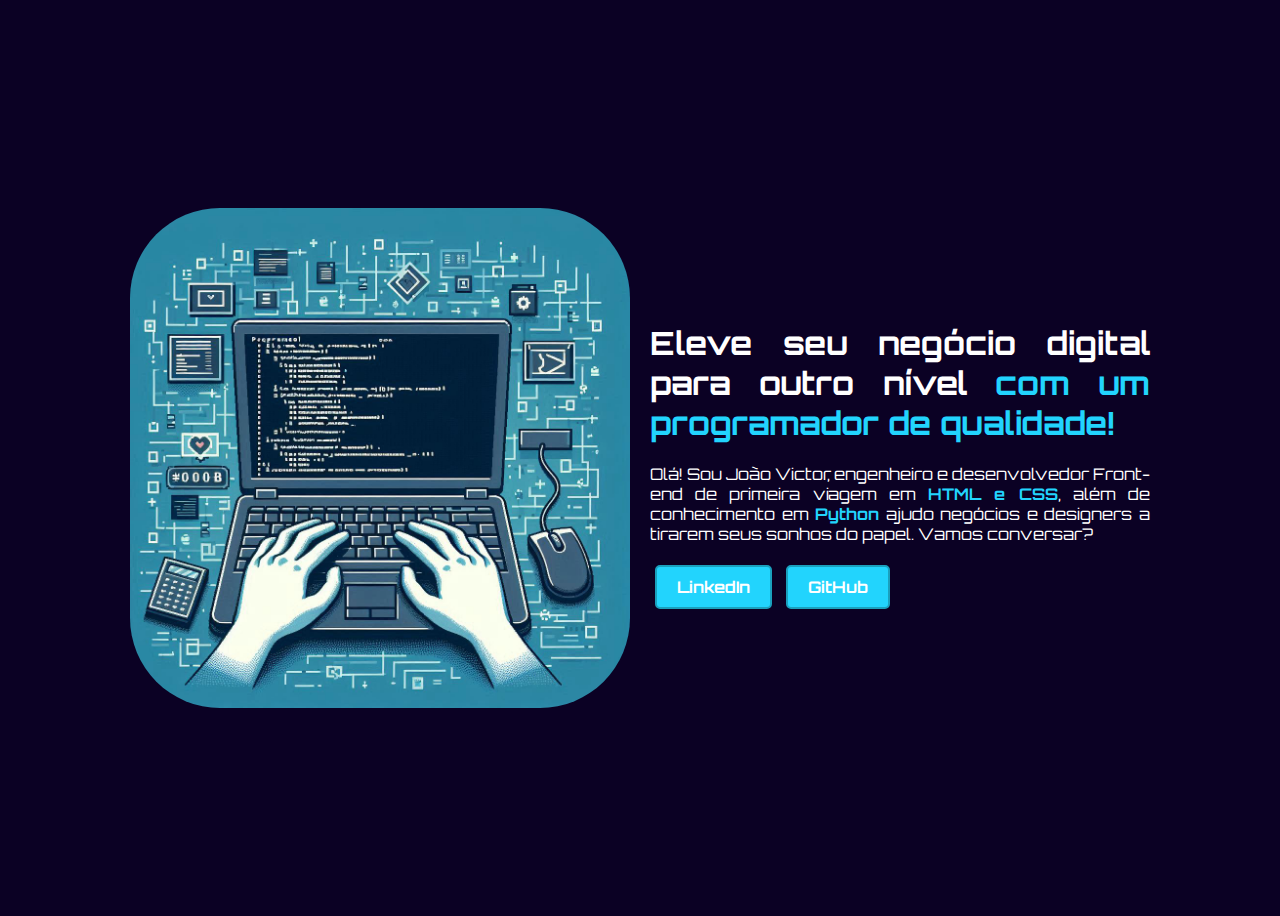
<file: index.html>
<!DOCTYPE html>
<html lang="pt-br"> <!--mudar a linguagem básica utilizada-->
<head>
    <meta charset="UTF-8">
    <meta http-equiv="X-UA-Compatible" content="IE=edge"> <!--utilizado para configurar a página web no Internet Explorer, para que ela esteja sempre em sua versão mais recente-->
    <meta name="viewport" content="width=device-width, initial-scale=1.0"> <!--Escala se adequa ao tipo de dispositivo que se está abrindo-->
    <title>Portifolio Eng. João Victor</title>
    <link rel="stylesheet" href="style.css"> <!--Ajuda a linkar com o arquivo css-->
    <link rel="icon" type="image/x-icon" href="favicon.png">
</head>
<body>
    <header></header> <!--Pode-se adicionar um menu ou logotipo-->
    <main> <!--Cabeçalho da página--> 
        <div class="content"> <!--Tag que define divisões lógicas no conteúdo de uma página web.-->
            <img src="imagem1.jpeg" alt="Mãos programando em um notebook">
            <div class="text">
                <h1> Eleve seu negócio digital para outro nível <span>com um programador de qualidade!</span></h1>
                <p>Olá! Sou João Victor,
                engenheiro e desenvolvedor
                Front-end de primeira viagem em <strong>HTML e
                CSS</strong>, além de conhecimento em <strong>Python</strong> 
                ajudo negócios e designers a tirarem seus sonhos do papel. 
                Vamos conversar?</p>
                <a href="https://www.linkedin.com/in/joaovcts/" class="btn" target="_blank">LinkedIn</a> <!--Tag Ancora utilizada como botão, Href coloca o hiperlink para acessar o site--> 
                <a href="https://github.com/joaovcts"class="btn" target="_blank">GitHub</a> <!--Colocar uma classe btn para se referir ao css-->
                <!--Target blank abre a aba em uma nova guia do navegador-->
            </div>
        </div>
    </main>
    <footer> <!--Rodapé da página--> </footer> <!--Pode-se colocar informações como contato ou direitos autorais-->
</body>
</html>
</file>
<file: style.css>
@import url('https://fonts.googleapis.com/css2?family=Orbitron:wght@400..900&display=swap'); /*Importa a fonte da API do google*/

body {
    font-family: "Orbitron", serif;
    background-color: #0B0124;
    color: white;    
}

strong {
    color: #22D4FD;
}

h1{
    font-weight: bold; /* Deixa a fonte marcada em negrito */
}

span{ /*diferente da strong a span não deixa em negrito por padrão*/
    color: #22D4FD;
}

.content {
    display: flex; /* Posiciona os elementos lado a lado */
    align-items: center; /* Centraliza verticalmente */
    justify-content: center; /* Centraliza horizontalmente */
    gap: 20px; /* Espaçamento entre a imagem e o texto */
    min-height: 100vh; /* Faz o contêiner ocupar toda a altura da janela */
    box-sizing: border-box; /* Garante que padding e bordas sejam incluídos no tamanho total */
}

/* Estilizar a imagem */
.content img {
    max-width: 500px; /* Limita o tamanho da imagem */
    height: auto; /* Mantém a proporção */
    border-radius: 90px; /* Bordas arredondadas */
}

/* Estilizar o texto */
.content .text {
    text-align: justify; /* Texto justificado */
    max-width: 500px; /* Limita a largura do texto */
}

/* Botões*/
.btn {
    display: inline-block; /* Faz o botão parecer um bloco */
    padding: 10px 20px; /* Espaçamento interno para criar área clicável */
    margin: 5px 5px; /* Espaçamento externo entre os botões */
    color: white; /* Cor do texto */
    background-color: #22D4FD; /* Cor de fundo */
    border: 2px solid #1AA0BD; /* Borda para destaque */
    border-radius: 5px; /* Bordas arredondadas */
    text-decoration: none; /* Remove sublinhado */
    text-align: center; /* Centraliza o texto dentro do botão */
    font-weight: bold; /* Deixa o texto em negrito */
    transition: background-color 0.3s ease, transform 0.2s ease; /* Animação suave para o fundo e interação */
}

/* Efeito ao passar o mouse */
.btn:hover {
    background-color: #1AA0BD; /* Escurece o fundo */
    transform: scale(1.05); /* Aumenta o botão ligeiramente */
}
</file>
